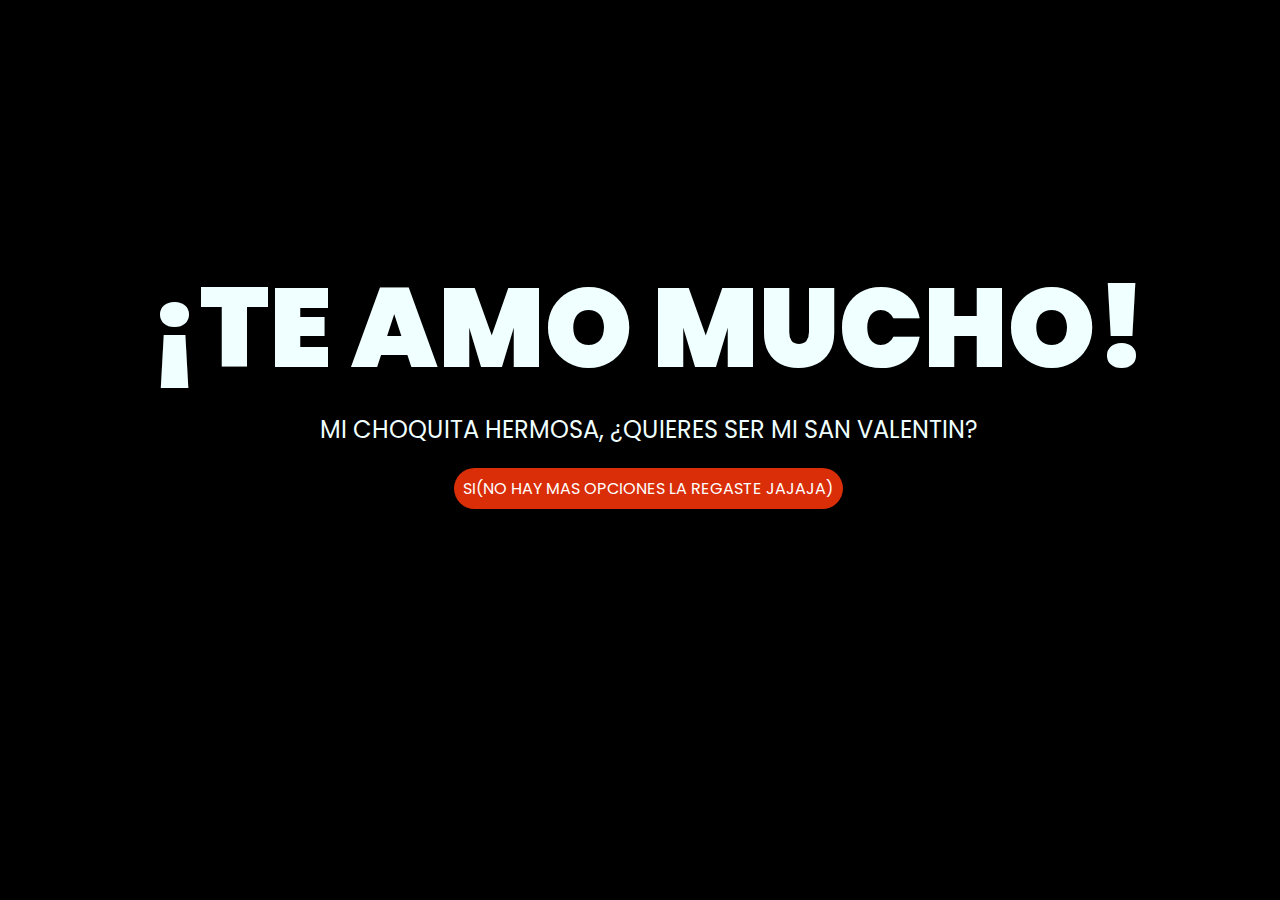
<file: index.html>
<!DOCTYPE html>
<html lang="es">

<head>
    <meta charset="UTF-8">
    <meta http-equiv="X-UA-Compatible" content="IE=edge">
    <meta name="viewport" content="width=device-width, initial-scale=1.0">
    <link rel="stylesheet" href="css/style.css">
    <link rel="icon" href="img/flowers.png" type="image/x-icon">
    <title>Flowers</title>
</head>

<body>
    <div class="greetings">
        <span>¡TE</span>
        <span>AMO</span>
        <span>MUCHO!</span>
    </div>
    <div class="description">
        <span>MI CHOQUITA HERMOSA, ¿QUIERES SER MI SAN VALENTIN?</span>
    </div>
    <div class="button">
        <button class="botones">
            <a href="flower.html" style="color: #fff;">SI(NO HAY MAS OPCIONES LA REGASTE JAJAJA)</a>
        </button>
    </div>

</body>

</html>
</file>
<file: css/style.css>
@import url('https://fonts.googleapis.com/css2?family=Poppins:ital,wght@0,500;1,900&display=swap');
*{
    font-family: 'Poppins',cursive;
}
body{
    color: azure;
    width: 100%;
    height: 82vh;
    display: flex;
    flex-direction: column;
    align-items: center;
    justify-content: center;
    background-color: black;
    /* padding-top: -30; */
}

.botones{
    padding: 9px;
    border-radius: 80px;
    background-color: transparent;
    border: none;
}

.botones a{
    background-color: #da2e09;
    padding: 9px;
    border-radius: 80px;
    -webkit-border-radius: 80px;
    -moz-border-radius: 80px;
    -ms-border-radius: 80px;
    -o-border-radius: 80px;

}

.botones a:focus{
    background-color: rgb(207, 66, 66);
}

.greetings{
    font-size: 7rem;
    font-weight: 900;
}
.greetings > span{
    animation: glow 2.5s ease-in-out infinite;
}
@keyframes glow{
    0%, 100%{
        color: #fff;
        text-shadow: 0 0 12px #bb0d0d, 0 0 50px #bb0d0d, 0 0 100px #bb0d0d;
    }
    10%, 90%{
        color: #111;
        text-shadow: none;
    }
}
.greetings > span:nth-child(2){
    animation-delay: .2s ;
}
.greetings > span:nth-child(3){
    animation-delay: .4s ;
}
.greetings > span:nth-child(4){
    animation-delay: .6s;
}
.greetings > span:nth-child(5){
    animation-delay: .8s;
}
.greetings > span:nth-child(6){
    animation-delay: 1s;
}

.description{
    font-size: 1.5rem;
    margin-bottom: 20px;
}

.button a{
    text-decoration: none;
    font-size: 1rem;
    color: #111;
}

@media screen and (max-width:574px){
    .greetings{
        display: block;
        font-size: 4rem;
        font-weight: 800;
        text-align: center;
    }
    .description{
        font-size: 2rem;
    }
    
    .button a{
        font-size: 1rem;
    }
}
</file>
